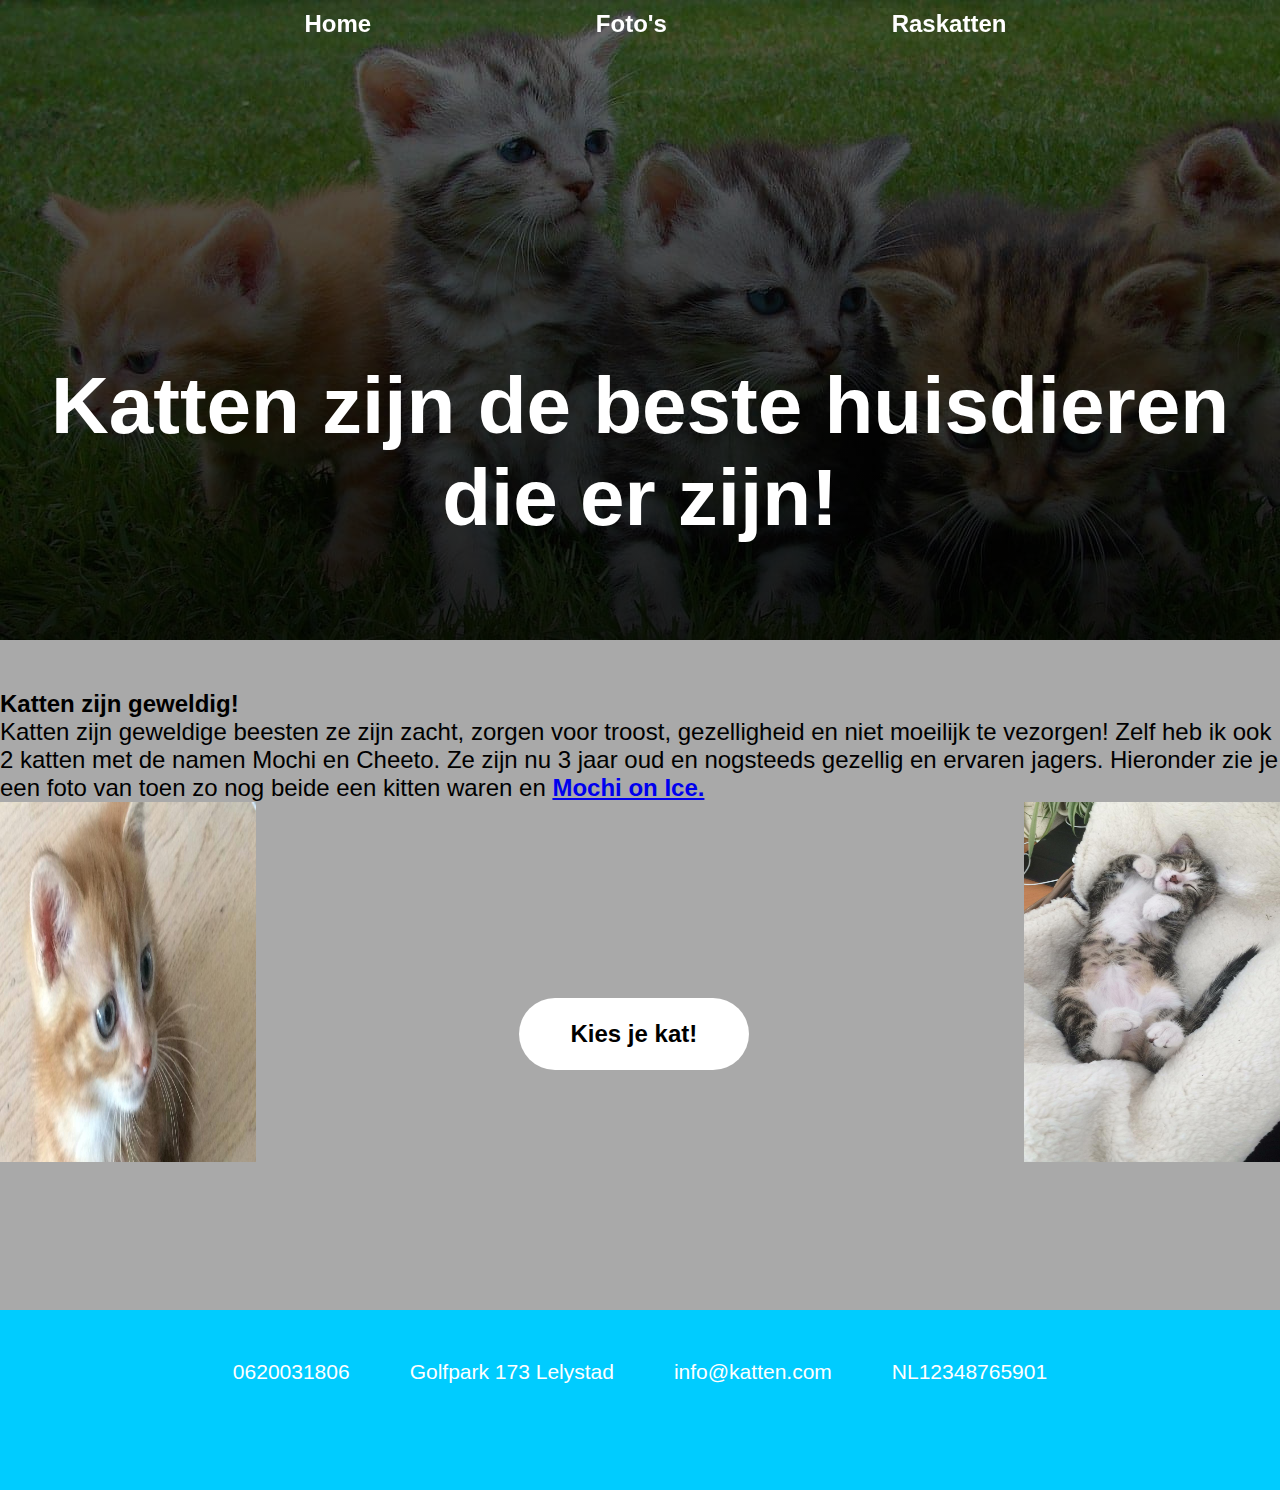
<file: index.html>
<!DOCTYPE html>
<html lang="en">
  <head>
    <meta charset="UTF-8">
    <meta http-equiv="X-UA-Compatible" content="IE=edge">
    <meta name="viewport" content="width=device-width, initial-scale=1.0">
    <title>Eindopdracht</title>
    <link rel="stylesheet" type="text/css" href="style.css">
    <link rel="stylesheet" type="text/css" href="responsive.css">
  </head>

  <body>
    <div class="nav">
      <div class="nav-items">
        <a class="nav-links" href="#"><strong>Home</strong></a>
      </div>
      <div class="nav-items">
        <a class="nav-links" href="index2.html"><strong>Foto's</strong></a>
      </div>
      <div class="nav-items">
        <a class="nav-links" href="index3.html"><strong>Raskatten</strong></a>
      </div>
    </div>
    <div class="header">
      <h1 header-text>Katten zijn de beste huisdieren die er zijn!</h1>
    </div>
    <div class="Info-container">
      <div class="info-box">
        <h2>Katten zijn geweldig!</h2>
        <p>
          Katten zijn geweldige beesten ze zijn zacht, zorgen voor troost,
          gezelligheid en niet moeilijk te vezorgen! Zelf heb ik ook 2 katten
          met de namen Mochi en Cheeto. Ze zijn nu 3 jaar oud en nogsteeds
          gezellig en ervaren jagers. Hieronder zie je een foto van toen zo nog
          beide een kitten waren en
          <a href="https://www.youtube.com/watch?v=SKTWvWZSECA"
            ><strong>Mochi on Ice.</strong></a
          >
        </p>
        <img class="Cheeto" src="Cheeto.jpg" alt="Cheeto">
        <img class="Mochi" src="Mochi.jpeg" alt="Mochi">
        <div class="btn">
          <a class="button" href="index3.html"><strong>Kies je kat!</strong></a>
        </div>
      </div>
    </div>
    <div class="footer">
      <div class="footer-text">
        <h3>0620031806</h3>
        <h3>Golfpark 173 Lelystad</h3>
        <h3>info@katten.com</h3>
        <h3>NL12348765901</h3>
      </div>
    </div>
  </body>
</html>
</file>
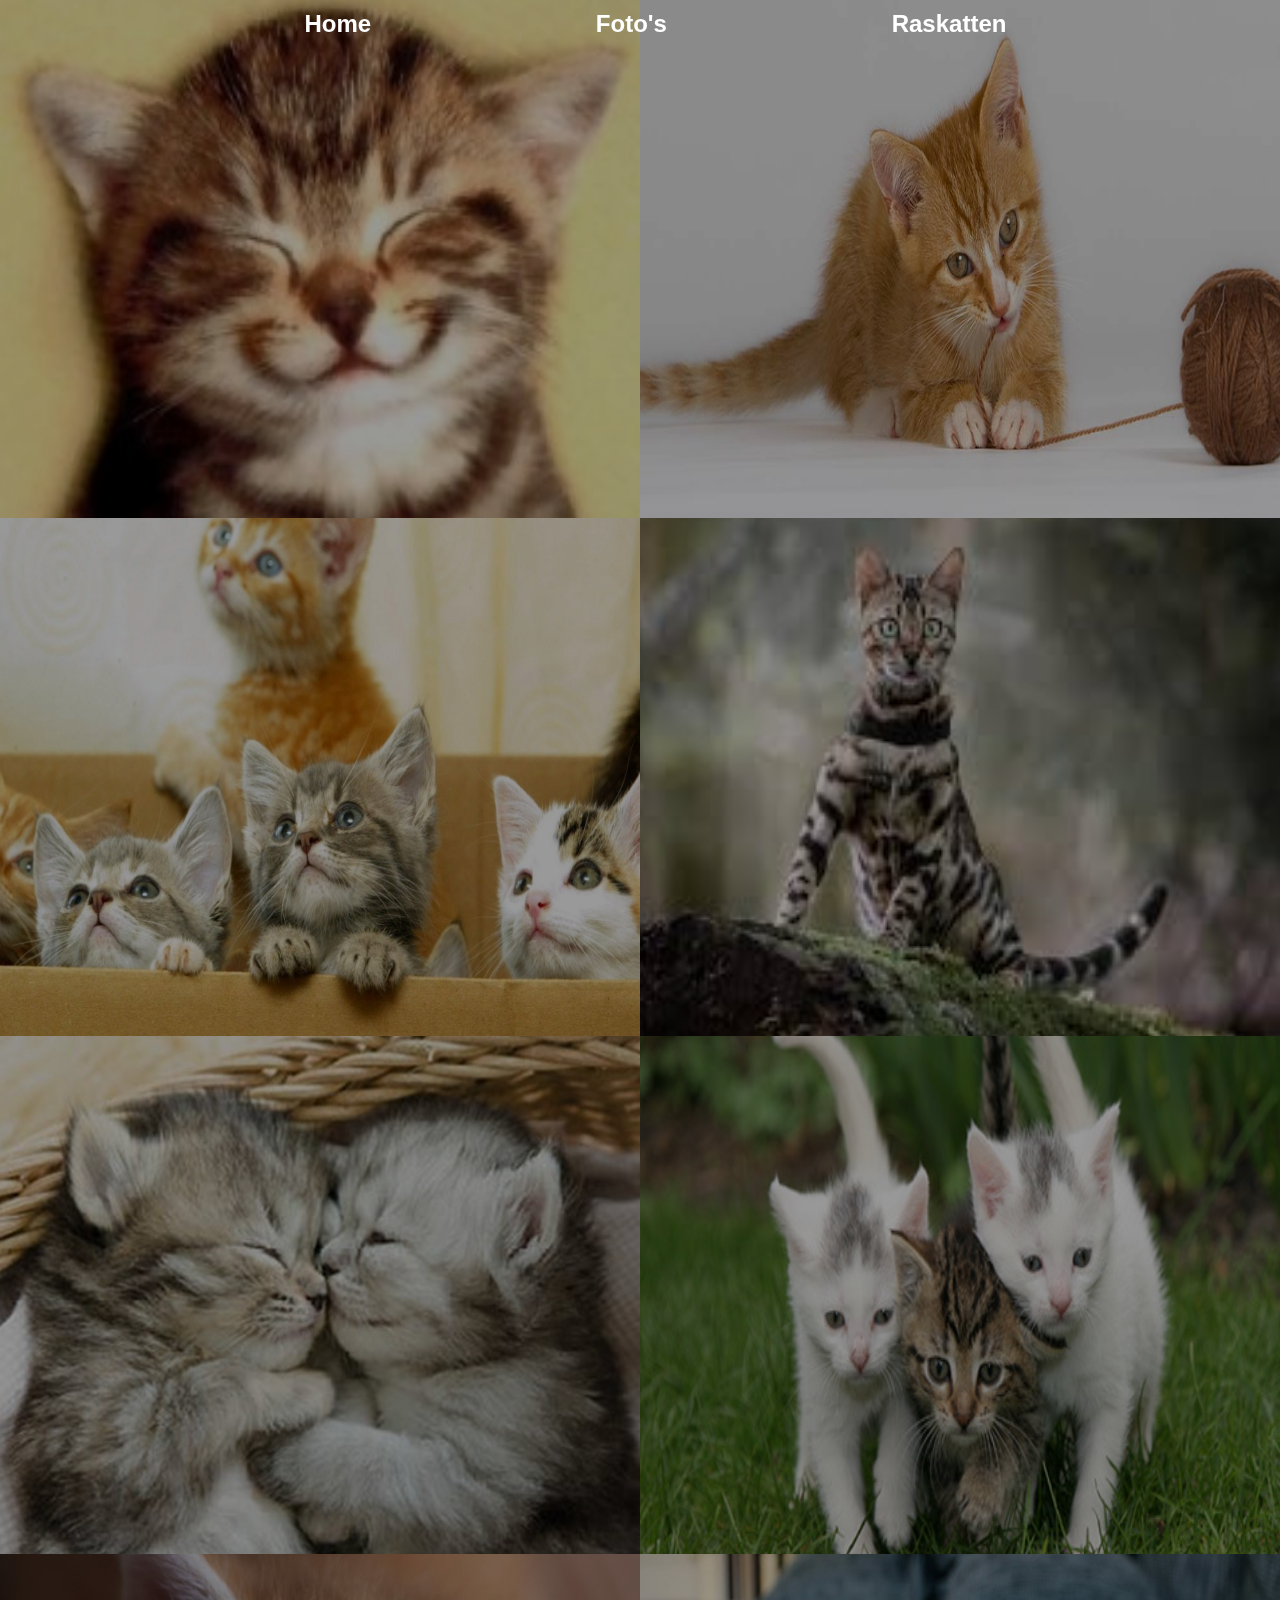
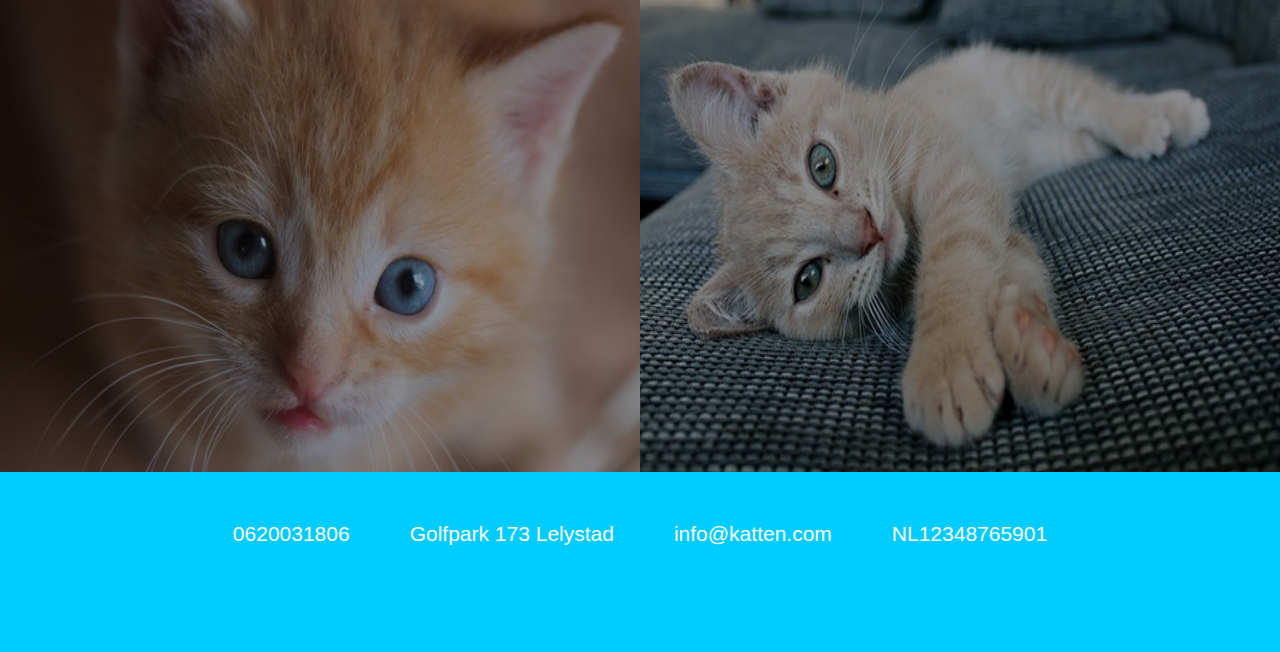
<file: index2.html>
<!DOCTYPE html>
<html lang="en">
  <head>
    <meta charset="UTF-8">
    <meta http-equiv="X-UA-Compatible" content="IE=edge">
    <meta name="viewport" content="width=device-width, initial-scale=1.0">
    <title>Eindopdracht</title>
    <link rel="stylesheet" type="text/css" href="style.css">
    <link rel="stylesheet" type="text/css" href="responsive.css">
  </head>

  <body>
    <div class="Photo-gallery1">
      <div class="fotobox">
        <img id="Foto" class="Gallerij1" src="foto4.jpg" alt="Foto">
      </div>
      <div class="fotobox">
        <img id="Foto" class="Gallerij2" src="foto5.jpg" alt="Foto">
      </div>
      <div class="fotobox">
        <img id="Foto" class="Gallerij3" src="foto6.jpg" alt="Foto">
      </div>
      <div class="fotobox">
        <img id="Foto" class="Gallerij4" src="foto7.jfif" alt="Foto">
      </div>
      <div class="fotobox">
        <img id="Foto" class="Gallerij5" src="foto8.jpg" alt="Foto">
      </div>
      <div class="fotobox">
        <img id="Foto" class="Gallerij6" src="foto9.jpg" alt="Foto">
      </div>
      <div class="fotobox">
        <img id="Foto" class="Gallerij7" src="foto10.jpg" alt="Foto">
      </div>
      <div class="fotobox">
        <img id="Foto" class="Gallerij8" src="foto11.jpg" alt="Foto">
      </div>
    </div>
    <div class="nav">
      <div class="nav-items">
        <a class="nav-links" href="index.html"><strong>Home</strong></a>
      </div>
      <div class="nav-items">
        <a class="nav-links" href="#"><strong>Foto's</strong></a>
      </div>
      <div class="nav-items">
        <a class="nav-links" href="index3.html"><strong>Raskatten</strong></a>
      </div>
    </div>
    <div class="footer2">
      <div class="footer-text">
        <h3>0620031806</h3>
        <h3>Golfpark 173 Lelystad</h3>
        <h3>info@katten.com</h3>
        <h3>NL12348765901</h3>
      </div>
    </div>
  </body>
</html>
</file>
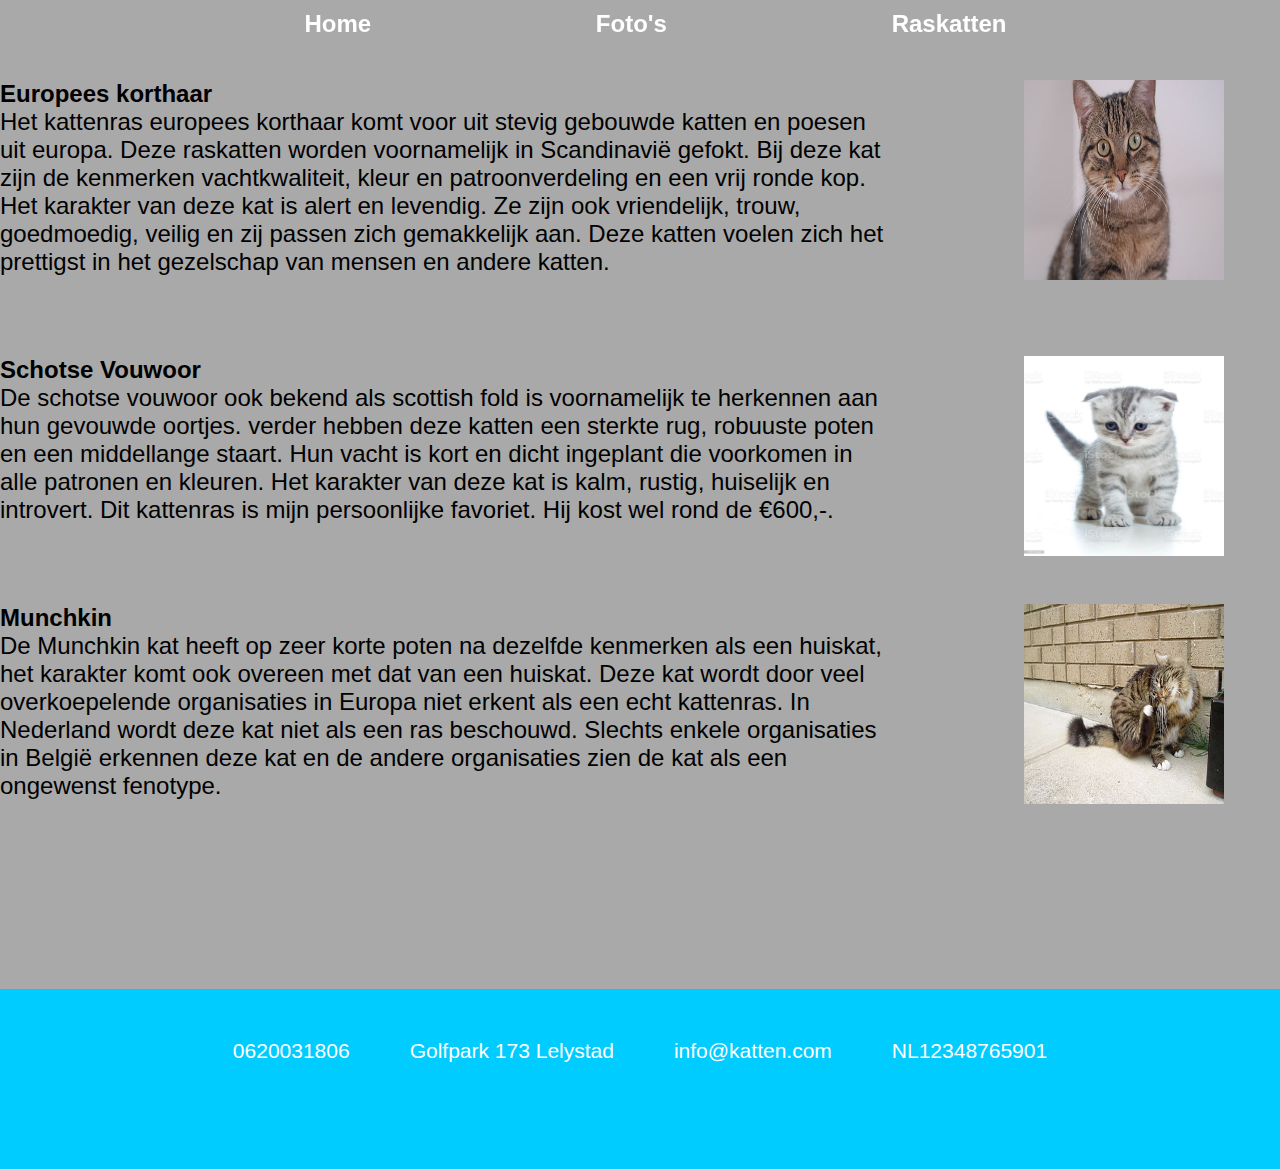
<file: index3.html>
<!DOCTYPE html>
<html lang="en">
  <head>
    <meta charset="UTF-8" />
    <meta http-equiv="X-UA-Compatible" content="IE=edge" />
    <meta name="viewport" content="width=device-width, initial-scale=1.0">
    <title>Eindopdracht</title>
    <link rel="stylesheet" type="text/css" href="style.css">
    <link rel="stylesheet" type="text/css" href="responsive.css">
  </head>

  <body>
    <div class="nav">
      <div class="nav-items">
        <a class="nav-links3" href="index.html"><strong>Home</strong></a>
      </div>
      <div class="nav-items">
        <a class="nav-links3" href="index2.html"><strong>Foto's</strong></a>
      </div>
      <div class="nav-items">
        <a class="nav-links3" href="#"><strong>Raskatten</strong></a>
      </div>
    </div>
    <div class="Info-container3">
      <div class="Ras-box">
        <div id="Info">
          <div id="Ras-fotobox">
            <img id="Rasfoto" src="Europees Korthaar.jpg" alt="Europees Korthaar">
          </div>
          <h2>Europees korthaar</h2>
          <p>
            Het kattenras europees korthaar komt voor uit stevig gebouwde katten
            en poesen uit europa. Deze raskatten worden voornamelijk in
            Scandinavië gefokt. Bij deze kat zijn de kenmerken vachtkwaliteit,
            kleur en patroonverdeling en een vrij ronde kop. Het karakter van
            deze kat is alert en levendig. Ze zijn ook vriendelijk, trouw,
            goedmoedig, veilig en zij passen zich gemakkelijk aan. Deze katten
            voelen zich het prettigst in het gezelschap van mensen en andere
            katten.
          </p>
        </div>
      </div>
      <div class="Ras-box">
        <div id="Info">
          <div id="Ras-fotobox">
            <img id="Rasfoto" src="schotse vouwoor.jpg" alt="Schotse Vouwoor">
          </div>
          <h2>Schotse Vouwoor</h2>
          <p>
            De schotse vouwoor ook bekend als scottish fold is voornamelijk te
            herkennen aan hun gevouwde oortjes. verder hebben deze katten een
            sterkte rug, robuuste poten en een middellange staart. Hun vacht is
            kort en dicht ingeplant die voorkomen in alle patronen en kleuren.
            Het karakter van deze kat is kalm, rustig, huiselijk en introvert. Dit kattenras is mijn persoonlijke favoriet. Hij kost wel rond de €600,-.
          </p>
        </div>
      </div>
      <div class="Ras-box">
        <div id="Info">
          <div id="Ras-fotobox">
            <img id="Rasfoto" src="Munchkin.jpg" alt="Munchkin">
          </div>
          <h2>Munchkin</h2>
          <p>
            De Munchkin kat heeft op zeer korte poten na dezelfde kenmerken als
            een huiskat, het karakter komt ook overeen met dat van een huiskat.
            Deze kat wordt door veel overkoepelende organisaties in Europa niet
            erkent als een echt kattenras. In Nederland wordt deze kat niet als
            een ras beschouwd. Slechts enkele organisaties in België erkennen
            deze kat en de andere organisaties zien de kat als een ongewenst
            fenotype.
          </p>
        </div>
      </div>
    </div>
    <div class="footer3">
      <div class="footer-text">
        <h3>0620031806</h3>
        <h3>Golfpark 173 Lelystad</h3>
        <h3>info@katten.com</h3>
        <h3>NL12348765901</h3>
      </div>
    </div>
  </body>
</html>
</file>
<file: style.css>
* {
  margin: 0;
  padding: 0;
  box-sizing: border-box;
  font-family: sans-serif;
  font-size: 24px;
}
html {
  width: 100%;
}
body {
  background-color: rgb(169, 169, 169);
  width: 100%;
}

/* --Navigatie-- */
.nav {
  top: 0;
  position: fixed;
  display: flex;
  align-items: center;
  justify-content: center;
  margin-left: 15vw;
  z-index: 1;
}
.nav-links3 {
  text-decoration: none;
  color: white;
  z-index: 1;
}
.nav-links3:hover {
  text-decoration-color: rgb(255, 255, 255);
  text-decoration: underline;
}

.nav-items {
  display: inline-block;
  padding: 10px;
  margin: 0 8vw;
  align-self: center;
  z-index: 1;
}

.nav-links {
  text-decoration: none;
  color: white;
  transition: 0.3s;
  z-index: 1;
}
.nav-links:hover {
  text-decoration-color: rgb(255, 255, 255);
  text-decoration: underline;
  color: rgb(158, 158, 158);
  z-index: 1;
}
/* --Header-- */
.header {
  background: linear-gradient(rgba(0, 0, 0, 0.59), rgba(0, 0, 0, 0.89)),
    url("Kittens.jpg");
  width: 100vw;
  height: 50vw;
  color: white;
  text-align: center;
  padding-top: 40vh;
}
h1 {
  font-size: 80px;
}

/* --Info Section-- */

.Info-container {
  width: 100vw;
  height: 60vh;
  margin-top: 50px;
}
.Cheeto {
  width: 20vw;
  height: 40vh;
}
.Mochi {
  width: 20vw;
  height: 40vh;
  float: right;
}
.btn {
  border-radius: 10vw;
  background-color: white;
  display: inline-block;
  width: 18vw;
  height: 8vh;
  margin-left: 20vw;
  transform: translateY(-120px);
  text-align: center;
}
.button {
  text-decoration: none;
  color: black;
  font-size: 5px;
  line-height: 8vh;
}

/* --Foto's Pagina-- */

.Photo-gallery1 {
  display: grid;
  gap: 0px;
  width: 100%;
  grid-template-columns: repeat(2, 1fr);
  background-color: black;
}
.fotobox {
  display: inline-block;
  max-width: 100%;
  overflow: hidden;
}
.Gallerij1 {
  grid-column-start: 1;
  grid-column-end: 3;
  grid-row-start: 2;
  grid-row-end: 3;
  width: 100%;
  height: 40vw;
}
.Gallerij2 {
  grid-column-start: 3;
  grid-column-end: 5;
  grid-row-start: 2;
  grid-row-end: 3;
  width: 100%;
  height: 40vw;
}
.Gallerij3 {
  grid-column-start: 1;
  grid-column-end: 3;
  grid-row-start: 3;
  grid-row-end: 4;
  width: 100%;
  height: 40vw;
}
.Gallerij4 {
  grid-column-start: 3;
  grid-column-end: 5;
  grid-row-start: 3;
  grid-row-end: 4;
  width: 100%;
  height: 40vw;
}
.Gallerij5 {
  grid-column-start: 1;
  grid-column-end: 3;
  grid-row-start: 4;
  grid-row-end: 5;
  width: 100%;
  height: 40vw;
}
.Gallerij6 {
  grid-column-start: 2;
  grid-column-end: 4;
  grid-row-start: 5;
  grid-row-end: 6;
  width: 100%;
  height: 40vw;
}
.Gallerij7 {
  grid-column-start: 3;
  grid-column-end: 5;
  grid-row-start: 4;
  grid-row-end: 5;
  width: 100%;
  height: 40vw;
}
.Gallerij8 {
  grid-column-start: 3;
  grid-column-end: 5;
  grid-row-start: 5;
  grid-row-end: 6;
  width: 100%;
  height: 40vw;
}
#Foto {
  transition: transform 0.7s;
  transform: scale(1.2);
  opacity: 0.6;
}

#Foto:hover {
  transform: scale(1.05);
}

/* --Raskatten Pagina-- */
.Info-container3 {
  width: 100vw;
  height: 80vh;
}
.Ras-box {
  margin-top: 80px;
}
#Info {
  width: 70vw;
  left: 0;
  display: inline-block;
}
#Ras-fotobox {
  position: absolute;
  width: 20vw;
  right: 0;
  display: inline-block;
}
#Rasfoto {
  width: 200px;
  height: 200px;
}

/* --Footer-- */

.footer {
  width: 100%;
  height: 20vh;
  bottom: 0;
  transform: translateY(80px);
  background-color: rgb(0, 204, 255);
}
.footer2 {
  width: 100%;
  height: 20vh;
  bottom: 0;
  background-color: rgb(0, 204, 255);
}
.footer3 {
  width: 100%;
  height: 20vh;
  bottom: 0;
  transform: translateY(50vw);
  background-color: rgb(0, 204, 255);
}

.footer-text {
  display: flex;
  color: white;
  font-size: 12px;
  transform: translateY(20px);
  justify-content: center;
}
h3 {
  display: inline-block;
  font-weight: 4;
  font-size: 21px;
  margin: 30px;
}
</file>
<file: responsive.css>
@media screen and (max-width: 620px) {
  .nav {
    width: 100%;
    font-size: 10px;
    margin-left: 3vw;
  }
  h1 {
    font-size: 35px;
    transform: translateY(-90px);
  }
  .Cheeto {
    width: 30vw;
  }
  .Mochi {
    width: 30vw;
  }
  .btn {
    border-radius: 5vw;
    background-color: white;
    display: inline-block;
    margin-left: 38vw;
    height: 7vh;
    width: 21vw;
  }
  .button {
    text-decoration: none;
    color: black;
    font-size: 5px;
    line-height: 2vh;
    background-color: white;
  }
  .footer-text {
    justify-content: center;
  }
  h3 {
    font-size: 14px;
  }
  .footer3 {
    transform: translateY(200vh);
  }
  .Ras-box {
    margin-top: 50vh;
  }
  #Ras-fotobox {
    position: absolute;
    width: 20vw;
    left: 0;
    transform: translateY(64vh);
    display: inline-block;
  }
}

@media screen and (max-width: 768px) and (min-width: 612px) {
  .nav {
    width: 100%;
    font-size: 10px;
    margin-left: 3vw;
  }
  h1 {
    font-size: 35px;
    transform: translateY(-90px);
  }
  .Cheeto {
    width: 30vw;
  }
  .Mochi {
    width: 30vw;
  }
  .btn {
    border-radius: 5vw;
    background-color: white;
    display: inline-block;
    margin-left: 38vw;
    height: 5vh;
    width: 21vw;
  }
  .button {
    text-decoration: none;
    color: black;
    font-size: 5px;
    line-height: 2vh;
    background-color: white;
  }
  .footer-text {
    justify-content: center;
  }
  .footer3 {
    transform: translateY(220vh);
  }
  h3 {
    font-size: 14px;
  }
  .Ras-box {
    margin-top: 45vh;
  }
  #Ras-fotobox {
    position: absolute;
    width: 20vw;
    left: 0;
    transform: translateY(54vh);
    display: inline-block;
  }
}
@media screen and (max-width: 920px) and (min-width: 769px) {
  .footer3 {
    transform: translateY(150vh);
  }
  .Ras-box {
    margin-top: 50vh;
  }
  #Ras-fotobox {
    position: absolute;
    width: 20vw;
    left: 0;
    transform: translateY(42vh);
    display: inline-block;
  }
  h1 {
    font-size: 35px;
    transform: translateY(-90px);
  }
  h3 {
    font-size: 18px;
  }
  footer-text {
    justify-content: center;
  }
}
@media screen and (max-width: 1100px) and (min-width: 921px) {
  .footer3 {
    transform: translateY(140vh);
  }
  .Ras-box {
    margin-top: 50vh;
  }
  #Ras-fotobox {
    position: absolute;
    width: 20vw;
    left: 0;
    transform: translateY(36vh);
    display: inline-block;
  }
  footer-text {
    justify-content: center;
  }
}
@media screen and (max-width: 1920px) and (min-width: 1101px) {
  .footer3 {
    transform: translateY(21vh);
  }
  footer-text {
    justify-content: center;
  }
}
</file>
